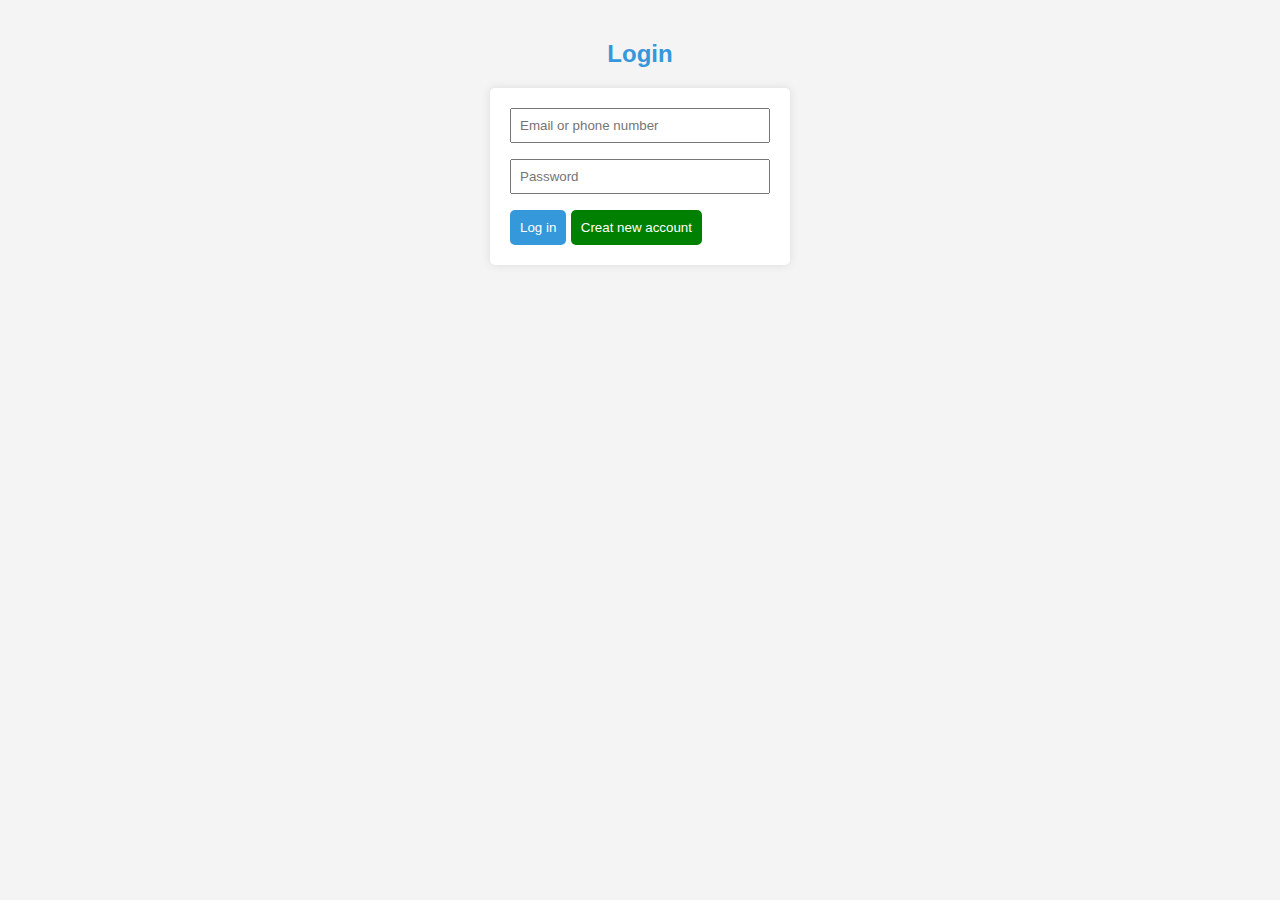
<file: index.html>
<!DOCTYPE html>
<html lang="en">
<head>
    <meta charset="UTF-8">
    <meta name="viewport" content="width=device-width, initial-scale=1.0">
    <title>Registration and Login</title>
    <link rel="stylesheet" href="/src/css/style.css">
</head>
<body>
    <h2>Login</h2>
    <form id="loginForm">
        <input type="text" placeholder="Email or phone number" id="loginUsername" required>
        <input type="password" placeholder="Password" id="loginPassword" required>

    <button type="button" onclick="login()">Log in</button>

    <button class="btn-creat"><a href="/naccount.html">Creat new account</a></button>

    </form>

    

<script src="/src/js/app.js"></script>
</body>
</html>
</file>
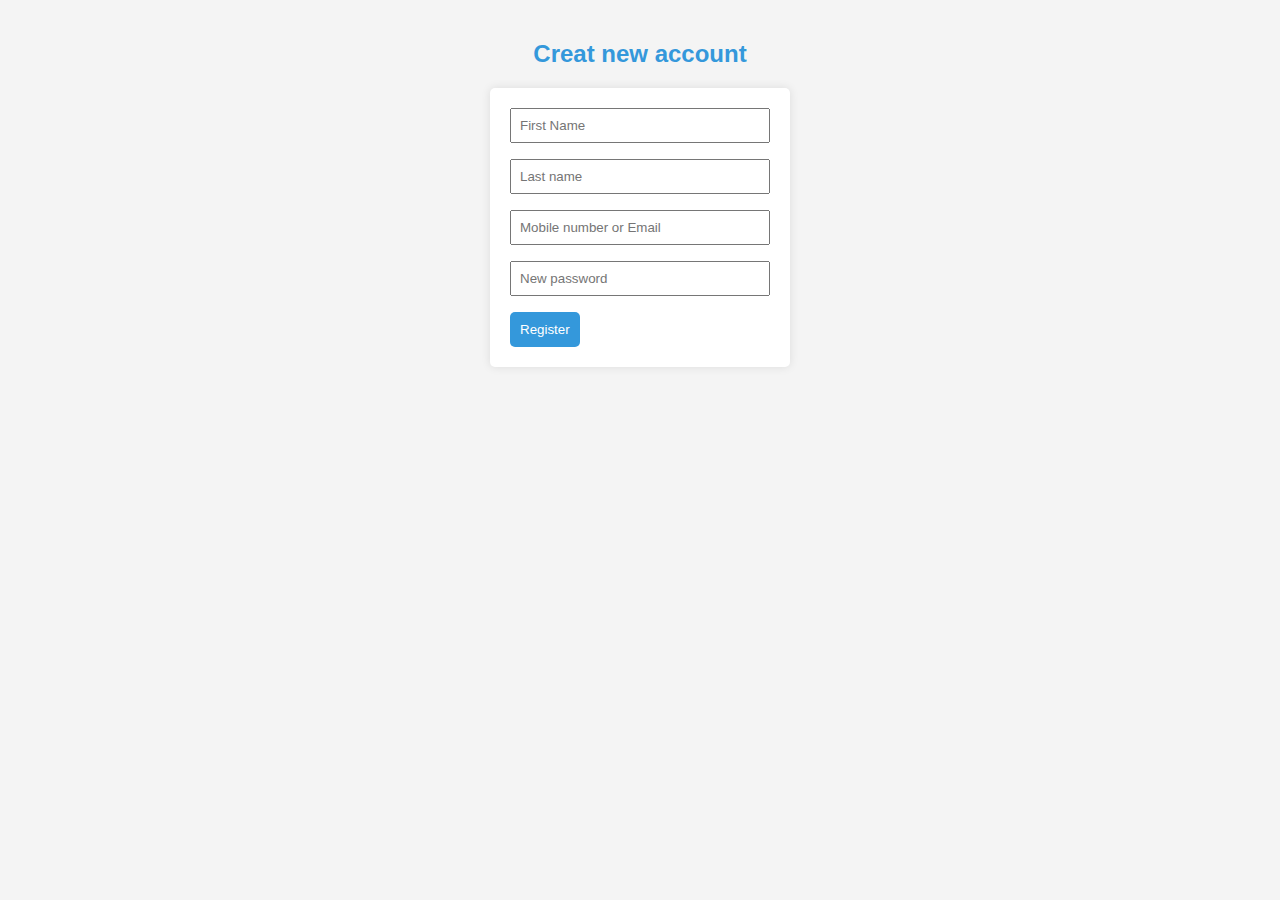
<file: naccount.html>
<!DOCTYPE html>
<html lang="en">
<head>
    <meta charset="UTF-8">
    <meta name="viewport" content="width=device-width, initial-scale=1.0">
    <title>Creat new account</title>
    <link rel="stylesheet" href="/src/css/style.css">
</head>
<body>
    <h2>Creat new account</h2>
<form id="registerForm">
 
    <input type="text" placeholder="First Name" id="name" required>
    
    <input type="text" placeholder="Last name" id="surname" required>
 
    <input type="text" placeholder="Mobile number or Email" id="username" required>

    <input type="password" placeholder="New password" id="password" required>

    <button type="button" onclick="register()">Register</button>
    
    </form>
<script src="/src/js/app.js"></script>    
</body>
</html>
</file>
<file: src/css/style.css>
* {
  margin: 0;
  padding: 0;
  box-sizing: border-box;
}

a {
  text-decoration: none;
  color: #fff;
}

body {
  font-family: Verdana, Geneva, Tahoma, sans-serif;
  background-color: #f4f4f4;
  margin: 0;
  padding: 0;
}

h2 {
  margin-top: 40px;
  text-align: center;
  color: #3498db;
}

form {
  max-width: 300px;
  margin: 20px auto;
  padding: 20px;
  background-color: #fff;
  border-radius: 5px;
  box-shadow: 0 0 10px rgba(0, 0, 0, 0.1);
}

input {
  width: 100%;
  padding: 8px;
  margin-bottom: 16px;
  box-sizing: border-box;
}

button {
  background-color: #3498db;
  color: #fff;
  padding: 10px;
  border: none;
  border-radius: 5px;
  cursor: pointer;
}

button:hover {
  background-color: #217dbb;
}

.btn-creat {
  background-color: green;
  color: #fff;
  padding: 10px;
  border: none;
  border-radius: 5px;
  cursor: pointer;
}

.btn-creat:hover {
  background-color: #004d00;
}

@media screen and (max-width: 600px) {
  form {
    width: 80%;
  }
}/*# sourceMappingURL=style.css.map */
</file>
